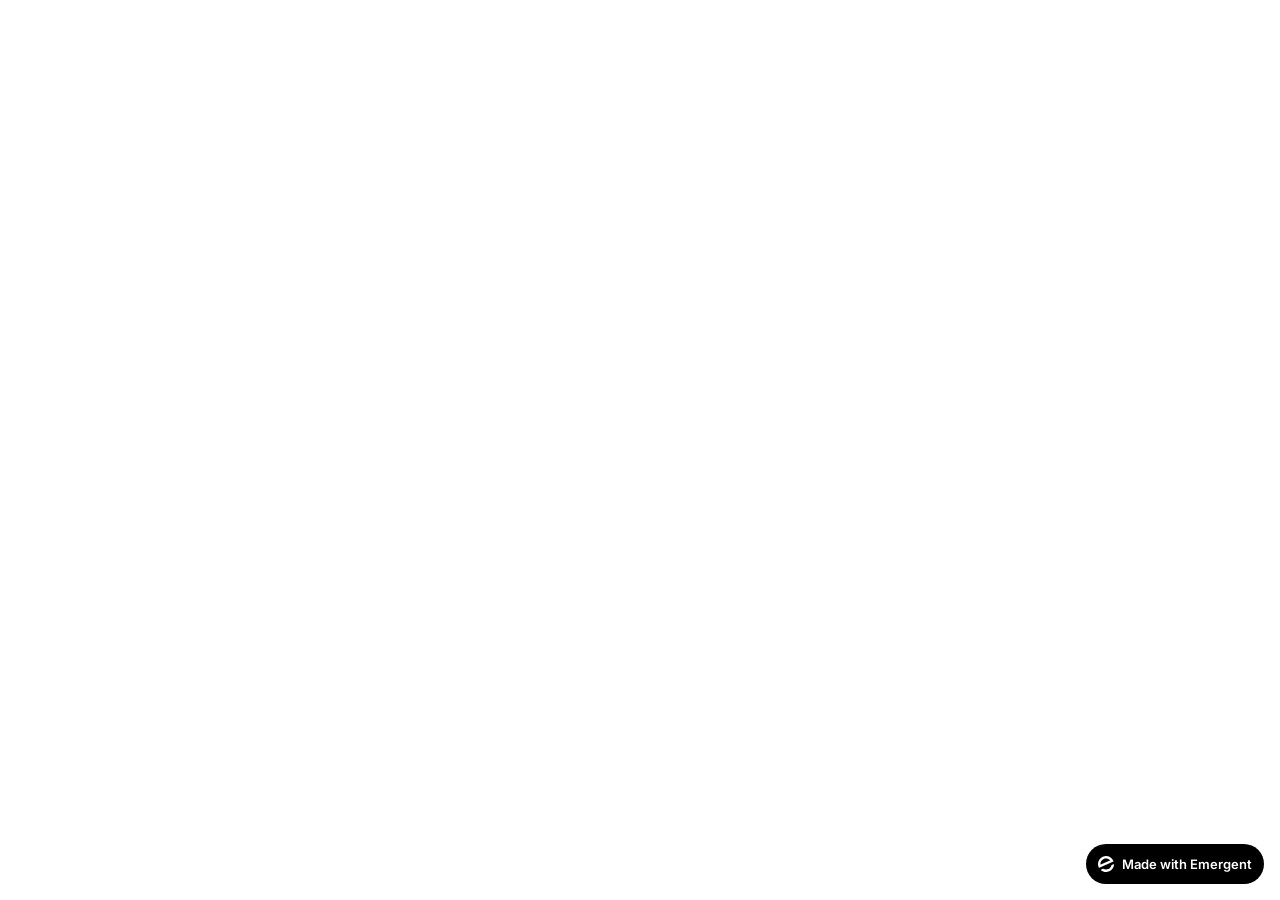
<file: frontend/public/index.html>
<!doctype html>
<html lang="en">
    <head>
        <meta charset="utf-8" />
        <meta name="viewport" content="width=device-width, initial-scale=1" />
        <meta name="theme-color" content="#000000" />
        <meta name="description" content="ProenBR - Professional Websites for Small Businesses. Modern, responsive, and conversion-focused sites. Sites Profissionais para Pequenos Negócios." />
        <meta name="keywords" content="small business websites, professional websites, responsive sites, website design services, sites para pequenos negócios, sites profissionais, design de sites" />
        <link rel="preconnect" href="https://fonts.googleapis.com" />
        <link rel="preconnect" href="https://fonts.gstatic.com" crossorigin />
        <link href="https://fonts.googleapis.com/css2?family=Inter:wght@600&display=swap" rel="stylesheet" />
        <link href="https://fonts.googleapis.com/css2?family=Outfit:wght@300;400;500;600;700&family=Plus+Jakarta+Sans:wght@400;500;600;700&display=swap" rel="stylesheet" />
        <!--
        manifest.json provides metadata used when your web app is installed on a
        user's mobile device or desktop. See https://developers.google.com/web/fundamentals/web-app-manifest/
        -->
        <!--
        Notice the use of %PUBLIC_URL% in the tags above.
        It will be replaced with the URL of the `public` folder during the build.
        Only files inside the `public` folder can be referenced from the HTML.

        Unlike "/favicon.ico" or "favicon.ico", "%PUBLIC_URL%/favicon.ico" will
        work correctly both with client-side routing and a non-root public URL.
        Learn how to configure a non-root public URL by running `npm run build`.
        -->
        <title>ProenBR | Professional Websites & Digital Services</title>
        <script>window.addEventListener("error",function(e){if(e.error instanceof DOMException&&e.error.name==="DataCloneError"&&e.message&&e.message.includes("PerformanceServerTiming")){e.stopImmediatePropagation();e.preventDefault()}},true);</script>
        <script src="https://assets.emergent.sh/scripts/emergent-main.js"></script>
        <!--
        These two scripts have been added for the Visual Edits, please do not edit or remove them
        -->
        <script>
            // Only load visual edit scripts when inside an iframe
            if (window.self !== window.top) {
                // Load debug monitor script
                var debugMonitorScript = document.createElement('script');
                debugMonitorScript.src = 'https://assets.emergent.sh/scripts/debug-monitor.js';
                document.head.appendChild(debugMonitorScript);

                // Configure Tailwind
                window.tailwind = window.tailwind || {};
                tailwind.config = {
                    corePlugins: { preflight: false },
                };

                // Load Tailwind CDN
                var tailwindScript = document.createElement('script');
                tailwindScript.src = 'https://cdn.tailwindcss.com';
                document.head.appendChild(tailwindScript);
            }
        </script>
    </head>
    <body>
        <noscript>You need to enable JavaScript to run this app.</noscript>
        <div id="root"></div>
        <!--
      This HTML file is a template.
      If you open it directly in the browser, you will see an empty page.

      You can add webfonts, meta tags, or analytics to this file.
      The build step will place the bundled scripts into the <body> tag.

      To begin the development, run `npm start` or `yarn start`.
      To create a production bundle, use `npm run build` or `yarn build`.
    -->
        <a
            id="emergent-badge"
            target="_blank"
            href="https://app.emergent.sh/?utm_source=emergent-badge"
            style="
                display: inline-flex !important;
                box-sizing: border-box;
                width: 178px;
                height: 40px;
                padding: 8px 12px 8px 12px;
                align-items: center !important;
                gap: 8px;
                border-radius: 50px !important;
                background: #000 !important;
                position: fixed !important;
                bottom: 16px;
                right: 16px;
                text-decoration: none;
                font-family: -apple-system, BlinkMacSystemFont,
                    &quot;Segoe UI&quot;, Roboto, Oxygen, Ubuntu, Cantarell,
                    &quot;Open Sans&quot;, &quot;Helvetica Neue&quot;,
                    sans-serif !important;
                font-size: 12px !important;
                z-index: 9999 !important;
            "
        >
            <svg xmlns="http://www.w3.org/2000/svg" width="16" height="16" viewBox="0 0 16 16" fill="none">
                <path d="M15.5702 8.13142C15.7729 8.0412 16.0007 8.18878 15.9892 8.4103C15.8374 11.3192 14.0965 14.0405 11.2531 15.3065C8.40964 16.5725 5.2224 16.0453 2.95912 14.2117C2.78676 14.072 2.82955 13.804 3.03219 13.7137L4.95677 12.8568C5.04866 12.8159 5.15446 12.823 5.24204 12.8725C6.73377 13.7153 8.59176 13.8649 10.2772 13.1145C11.9626 12.3641 13.0947 10.8833 13.4665 9.21075C13.4883 9.11256 13.5539 9.02918 13.6457 8.98827L15.5702 8.13142Z" fill="white"/>
                <path fill-rule="evenodd" clip-rule="evenodd" d="M15.3066 4.74698L15.5067 5.19653C15.5759 5.35178 15.5061 5.53366 15.3508 5.60278L1.29992 11.8586C1.14467 11.9278 0.962794 11.8579 0.893675 11.7027L0.701732 11.2716L0.693457 11.2531C-1.10317 7.21778 0.711626 2.49007 4.74692 0.693443C8.78221 -1.10318 13.51 0.711693 15.3066 4.74698ZM2.82356 8.55367C2.63552 8.63739 2.41991 8.51617 2.40853 8.31065C2.28373 6.05724 3.53858 3.85787 5.72286 2.88536C7.90715 1.91286 10.3813 2.45199 11.9724 4.05256C12.1175 4.19854 12.0633 4.43988 11.8753 4.5236L2.82356 8.55367Z" fill="white"/>
            </svg>
            <p
                style="
                    color: #FFF !important;
                    font-family: 'Inter', sans-serif !important;
                    font-size: 13px !important;
                    font-style: normal !important;
                    font-weight: 600 !important;
                    line-height: 20px !important;
                    margin: 0 !important;
                    white-space: nowrap !important;
                "
            >
                Made with Emergent
            </p>
        </a>
        <script>
            !(function (t, e) {
                var o, n, p, r;
                e.__SV ||
                    ((window.posthog = e),
                    (e._i = []),
                    (e.init = function (i, s, a) {
                        function g(t, e) {
                            var o = e.split(".");
                            2 == o.length && ((t = t[o[0]]), (e = o[1])),
                                (t[e] = function () {
                                    t.push(
                                        [e].concat(
                                            Array.prototype.slice.call(
                                                arguments,
                                                0,
                                            ),
                                        ),
                                    );
                                });
                        }
                        ((p = t.createElement("script")).type =
                            "text/javascript"),
                            (p.crossOrigin = "anonymous"),
                            (p.async = !0),
                            (p.src =
                                s.api_host.replace(
                                    ".i.posthog.com",
                                    "-assets.i.posthog.com",
                                ) + "/static/array.js"),
                            (r =
                                t.getElementsByTagName(
                                    "script",
                                )[0]).parentNode.insertBefore(p, r);
                        var u = e;
                        for (
                            void 0 !== a ? (u = e[a] = []) : (a = "posthog"),
                                u.people = u.people || [],
                                u.toString = function (t) {
                                    var e = "posthog";
                                    return (
                                        "posthog" !== a && (e += "." + a),
                                        t || (e += " (stub)"),
                                        e
                                    );
                                },
                                u.people.toString = function () {
                                    return u.toString(1) + ".people (stub)";
                                },
                                o =
                                    "init me ws ys ps bs capture je Di ks register register_once register_for_session unregister unregister_for_session Ps getFeatureFlag getFeatureFlagPayload isFeatureEnabled reloadFeatureFlags updateEarlyAccessFeatureEnrollment getEarlyAccessFeatures on onFeatureFlags onSurveysLoaded onSessionId getSurveys getActiveMatchingSurveys renderSurvey canRenderSurvey canRenderSurveyAsync identify setPersonProperties group resetGroups setPersonPropertiesForFlags resetPersonPropertiesForFlags setGroupPropertiesForFlags resetGroupPropertiesForFlags reset get_distinct_id getGroups get_session_id get_session_replay_url alias set_config startSessionRecording stopSessionRecording sessionRecordingStarted captureException loadToolbar get_property getSessionProperty Es $s createPersonProfile Is opt_in_capturing opt_out_capturing has_opted_in_capturing has_opted_out_capturing clear_opt_in_out_capturing Ss debug xs getPageViewId captureTraceFeedback captureTraceMetric".split(
                                        " ",
                                    ),
                                n = 0;
                            n < o.length;
                            n++
                        )
                            g(u, o[n]);
                        e._i.push([i, s, a]);
                    }),
                    (e.__SV = 1));
            })(document, window.posthog || []);
            posthog.init("phc_xAvL2Iq4tFmANRE7kzbKwaSqp1HJjN7x48s3vr0CMjs", {
                api_host: "https://us.i.posthog.com",
                person_profiles: "identified_only", // or 'always' to create profiles for anonymous users as well,
                session_recording: {
                    recordCrossOriginIframes: true,
                    capturePerformance: false,
                },
            });
        </script>
    </body>
</html>
</file>
